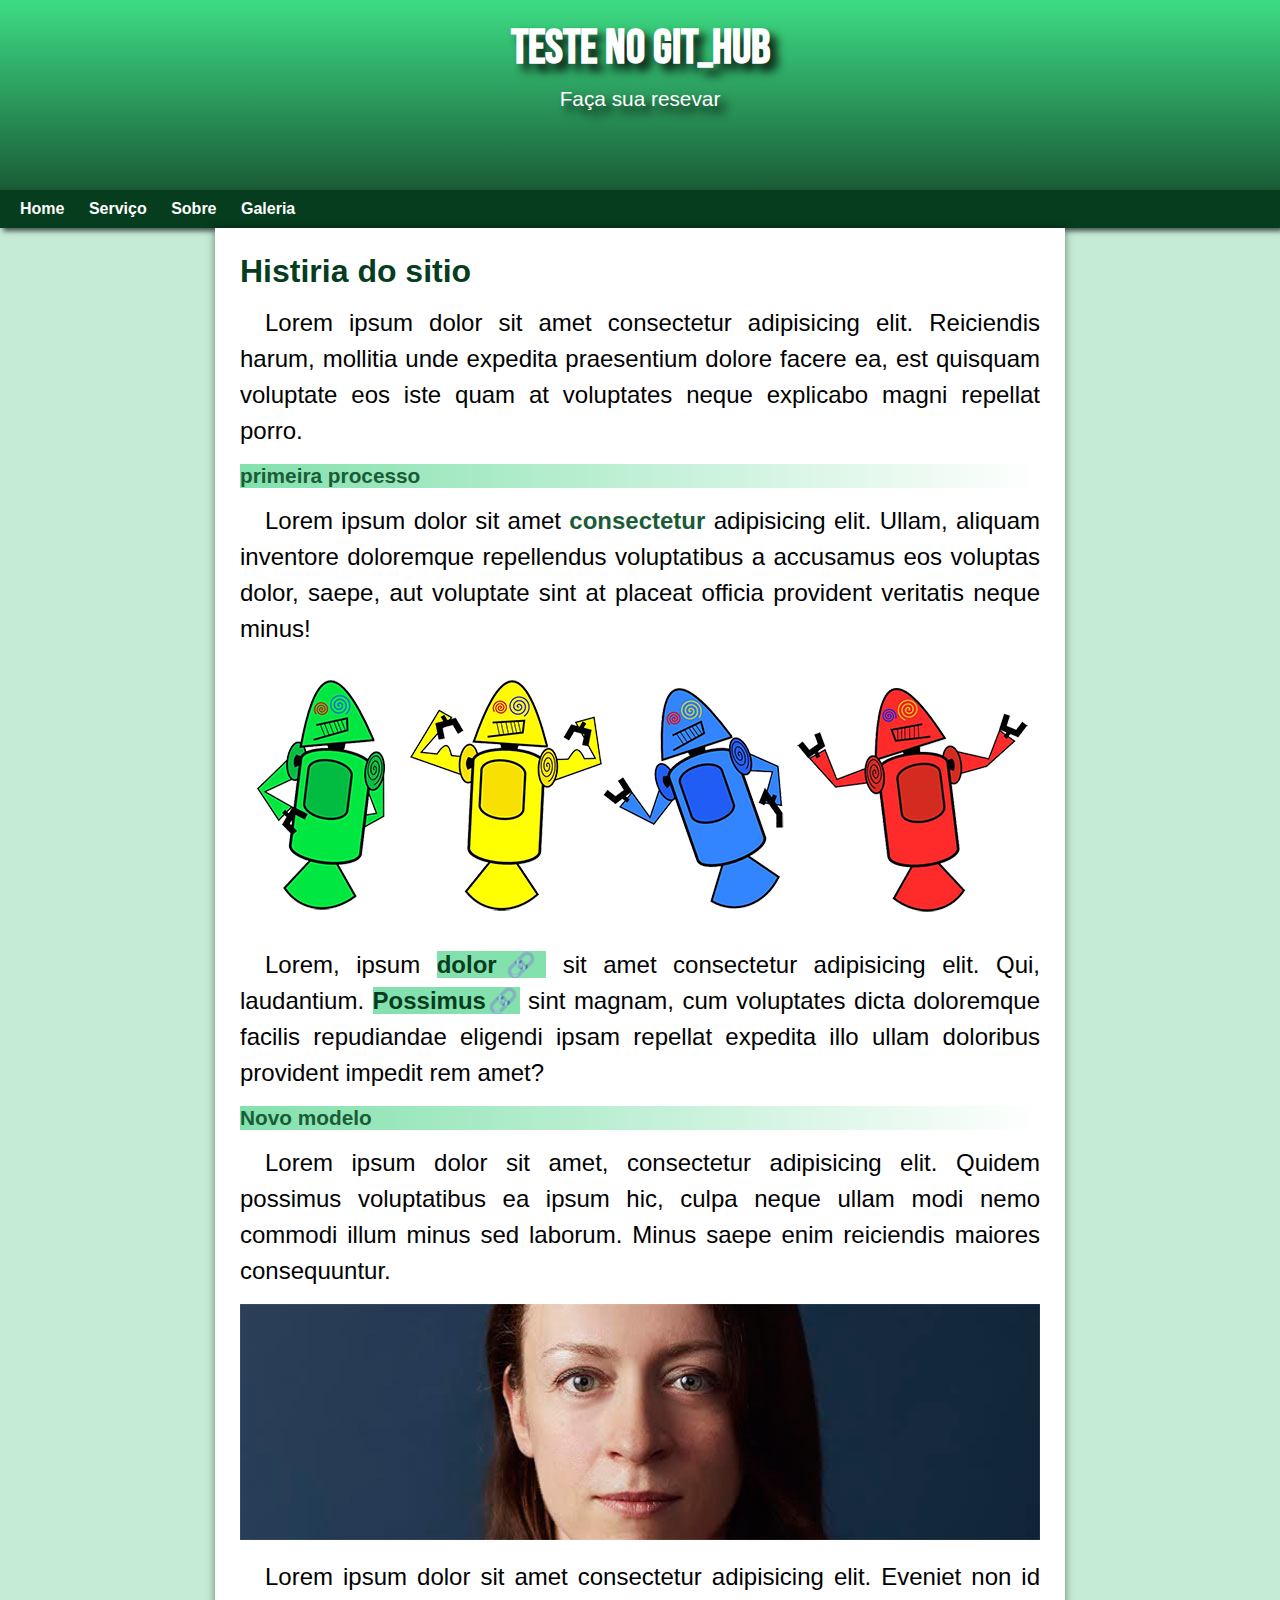
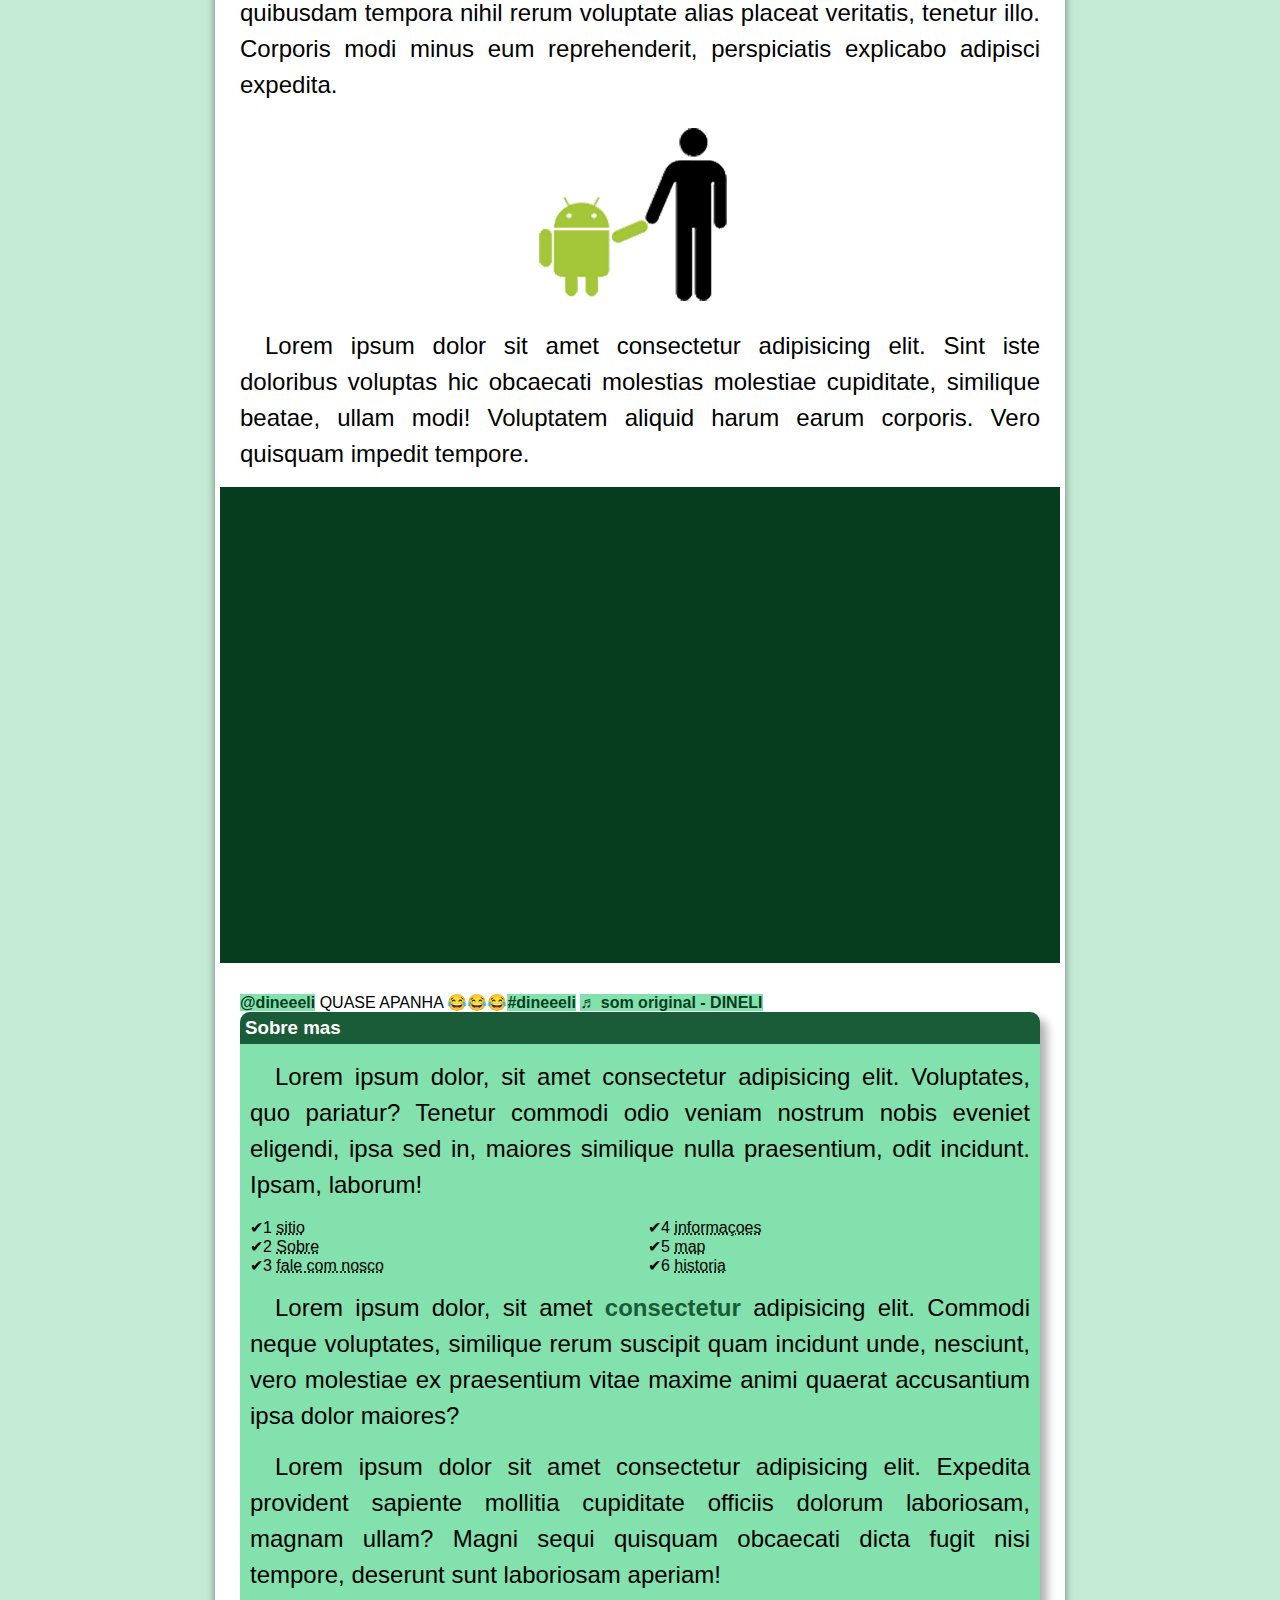
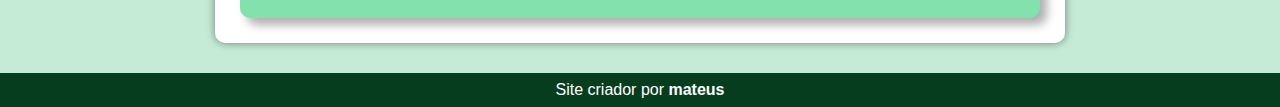
<file: index.html>
<!DOCTYPE html>
<html lang="pt-br">
<head>
    <meta charset="UTF-8">
    <meta http-equiv="X-UA-Compatible" content="IE=edge">
    <meta name="viewport" content="width=device-width, initial-scale=1.0">
    <title>Sitio das Dez gotas</title>
    <link rel="shortcut icon" href="favicon.ico" type="image/x-icon">
    <link rel="stylesheet" href="estilo/style.css">


</head>
<body>
    <header>
        <h1>TESTE  NO GIT_HUB</h1>
        <p>Faça sua resevar</p>
    </header>
    <nav>
        <a href="#">Home</a>
        <a href="#">Serviço</a>
        <a href="">Sobre</a>
        <a href="#">Galeria</a>
    </nav>
    <main>
        <article>
            <h1>Histiria do sitio </h1>

            <p>Lorem ipsum dolor sit amet consectetur adipisicing elit. Reiciendis harum, mollitia unde expedita praesentium dolore facere ea, est quisquam voluptate eos iste quam at voluptates neque explicabo magni repellat porro.</p>

            <h2>primeira processo</h2>

            <p>Lorem ipsum dolor sit amet <strong>consectetur</strong> adipisicing elit. Ullam, aliquam inventore doloremque repellendus voluptatibus a accusamus eos voluptas dolor, saepe, aut voluptate sint at placeat officia provident veritatis neque minus!</p>
            
            <picture>
                <source media="(max-width: 600px)" srcset="dan-droids-pq.png">
                <img src="dan-droids.png" alt="primeiro mascote">
            
            </picture>
            
            <p>Lorem, ipsum <a href="https://sitiopinheiroscariri.com.br/" target="_blank" class="externo">dolor</a> sit amet consectetur adipisicing elit. Qui, laudantium. <a href="https://www.receiteria.com.br/receita/pao-de-alho-caseiro/" target="_blank" class="externo">Possimus</a> sint magnam, cum voluptates dicta doloremque facilis repudiandae eligendi ipsam repellat expedita illo ullam doloribus provident impedit rem amet?</p>

            <h2>Novo modelo</h2>

            <p>Lorem ipsum dolor sit amet, consectetur adipisicing elit. Quidem possimus voluptatibus ea ipsum hic, culpa neque ullam modi nemo commodi illum minus sed laborum. Minus saepe enim reiciendis maiores consequuntur.</p>
            
            <picture>
                <source media="(max-width: 600px)" srcset="irina-blok-pq.jpg">
                <img src="irina-blok.jpg" alt="criadora do bodoid">
            </picture>
            
            <p>Lorem ipsum dolor sit amet consectetur adipisicing elit. Eveniet non id quibusdam tempora nihil rerum voluptate alias placeat veritatis, tenetur illo. Corporis modi minus eum reprehenderit, perspiciatis explicabo adipisci expedita.</p>

            <img src="bugdroid.png" class="pequena" alt="buddroid">

            <p>Lorem ipsum dolor sit amet consectetur adipisicing elit. Sint iste doloribus voluptas hic obcaecati molestias molestiae cupiditate, similique beatae, ullam modi! Voluptatem aliquid harum earum corporis. Vero quisquam impedit tempore.</p>

             <div class="video">
                 <iframe width="560" height="315" src="https://www.youtube.com/embed/FIbsTlYdFB0" title="YouTube video player" frameborder="0" allow="accelerometer; autoplay; clipboard-write; encrypted-media; gyroscope; picture-in-picture; web-share" allowfullscreen></iframe>
                 
            </div>
                             <blockquote class="tiktok-embed" cite="https://www.tiktok.com/@dineeeli/video/7242102700215782662" data-video-id="7242102700215782662" style="max-width: 605px;min-width: 325px;" > <section> <a target="_blank" title="@dineeeli" href="https://www.tiktok.com/@dineeeli?refer=embed">@dineeeli</a> QUASE APANHA 😂😂😂<a title="dineeeli" target="_blank" href="https://www.tiktok.com/tag/dineeeli?refer=embed">#dineeeli</a> <a target="_blank" title="♬ som original - DINELI" href="https://www.tiktok.com/music/som-original-7242102731279354630?refer=embed">♬ som original - DINELI</a> </section> </blockquote> <script async src="https://www.tiktok.com/embed.js"></script>
             
        </article>
        <aside>
            <h3>Sobre mas </h3>
            <p>Lorem ipsum dolor, sit amet consectetur adipisicing elit. Voluptates, quo pariatur? Tenetur commodi odio veniam nostrum nobis eveniet eligendi, ipsa sed in, maiores similique nulla praesentium, odit incidunt. Ipsam, laborum!</p>
            
            <ul>
                <li>1 <abbr title="Lugar">sitio</abbr></li>
                <li>2 <abbr title="informaçoes">Sobre</abbr></li>
                <li>3 <abbr title="contat">fale com nosco</abbr></li>
                <li>4 <abbr title="pesquisa">informaçoes</abbr></li>
                <li>5 <abbr title="lugar">map</abbr></li>
                <li>6 <abbr title="com surgiu">historia</abbr></li>
            </ul>
            <p>Lorem ipsum dolor, sit amet <strong>consectetur</strong> adipisicing elit. Commodi neque voluptates, similique rerum suscipit quam incidunt unde, nesciunt, vero molestiae ex praesentium vitae maxime animi quaerat accusantium ipsa dolor maiores?</p>

            <p>Lorem ipsum dolor sit amet consectetur adipisicing elit. Expedita provident sapiente mollitia cupiditate officiis dolorum laboriosam, magnam ullam? Magni sequi quisquam obcaecati dicta fugit nisi tempore, deserunt sunt laboriosam aperiam!</p>

        </aside>
    </main>
    <footer>
        <p>Site criador por <a href="#">mateus</a></p>
    </footer>
</body>
</html>
</file>
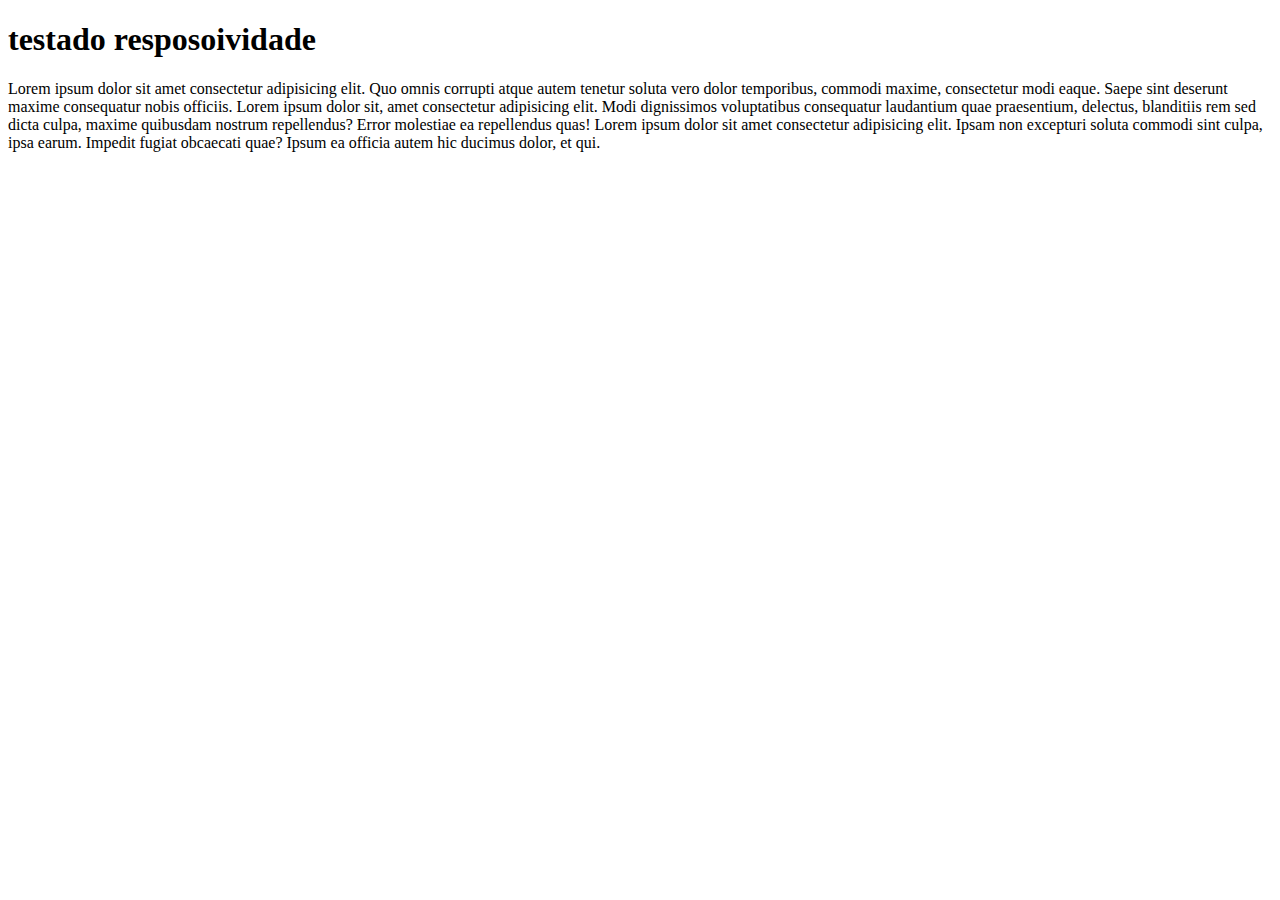
<file: estilo/responsivo.html>
<!DOCTYPE html>
<html lang="pt-br">
<head>
    <meta charset="UTF-8">
    <meta http-equiv="X-UA-Compatible" content="IE=edge">
    <meta name="viewport" content="width=device-width, initial-scale=1.0">
    <title>Resposivo</title>
</head>
<body>
    <main>
        <h1>testado resposoividade</h1>
        <p>Lorem ipsum dolor sit amet consectetur adipisicing elit. Quo omnis corrupti atque autem tenetur soluta vero dolor temporibus, commodi maxime, consectetur modi eaque. Saepe sint deserunt maxime consequatur nobis officiis.
            Lorem ipsum dolor sit, amet consectetur adipisicing elit. Modi dignissimos voluptatibus consequatur laudantium quae praesentium, delectus, blanditiis rem sed dicta culpa, maxime quibusdam nostrum repellendus? Error molestiae ea repellendus quas!
            Lorem ipsum dolor sit amet consectetur adipisicing elit. Ipsam non excepturi soluta commodi sint culpa, ipsa earum. Impedit fugiat obcaecati quae? Ipsum ea officia autem hic ducimus dolor, et qui.
        </p>
    </main>
    
</body>
</html>
</file>
<file: estilo/style.css>
@charset "UTF-8";

@import url('https://fonts.googleapis.com/css2?family=Bebas+Neue&display=swap');


@font-face{
    font-family: 'Android';
    src: url('/');

}

:root{
    --cor0: #c5ebd6;
    --cor1: #83e1ad;
    --cor2: #3ddc84;
    --cor3: #2fa866;
    --cor4: #1a5c37;
    --cor5: #063d1e;

    --fonte-padrao: Arial, Verdana;
    --fonte-destaque: 'Bebas Neue', cursive;
}
*{
    margin: 0px;
    padding: 0px;
}

body{
    background-color: var(--cor0);
    font-family: var(--fonte-padrao);
}

a.externo::after{
    content: '\1F517';
}

header{
    background-image: linear-gradient(to bottom, var(--cor2), var(--cor4));
    min-height: 150px;
    text-align: center;
    
    padding: 20px;
    
}
header > h1{
    
    font-family: var(--fonte-destaque);
    color: white;
    font-size: 3em;
    margin-bottom: 10px;
    text-shadow: 7px 7px 10px rgba(0, 0, 0, 0.932);
}
header > p{
    font-family: var(--fonte-padrao);
    font-size: 1.3em;
    color: white;
    text-shadow: 7px 7px 10px rgba(0, 0, 0, 0.932);
}
nav{
    background-color: var(--cor5);
    padding: 10px;
    box-shadow: 3px 3px 5px rgba(0, 0, 0, 0.658);
}
nav > a{
    color: white;
    padding: 10px;
    text-decoration: none;
    font-weight: bold;
    transition-duration: 0.5s;

}
nav > a:hover{
    background-color: var(--cor1);
    border-radius: 5px;
    color: var(--cor5);
}
main{
    min-width: 400px;
    max-width: 800px;
    margin: auto;
    margin-bottom: 30px;
    padding: 25px;
    background-color: white;
    box-shadow: 0px 0px 8px rgba(0, 0, 0, 0.459);
    border-bottom-left-radius: 10px;
    border-bottom-right-radius: 10px;
}
main h1{
    color: var(--cor5);
    
}
main h2{
    color: #1a5c37;
    font-size: 1.3em;
    background-image: linear-gradient(to right, var(--cor1), transparent);
}
main p {
    margin:15px 0px ;
    text-align: justify;
    text-indent: 25px;
    font-size: 1.5em;
    line-height: 1.5em;
} 
main strong{
    color: #1a5c37;
    font-weight: bold;
   
}
main a {
    text-decoration: none;
    font-weight: bold;
    color: #063d1e;
    background-color: var(--cor1);
}
main a:hover{
    text-decoration: underline;
    color: #2fa866;
}
main img{
    width: 100%;
    
}
main img.pequena{
    max-width: 300px;
    display: block;
    margin: auto;
}
div.video{
    background-color: #063d1e;
    
    margin: 0px -20px 30px -20px;
    padding: 20px;
    padding-bottom: 57%;
    position: relative;

}
div.video > iframe{
    position: absolute;
    top: 5%;
    left: 5%;
    width: 90%;
    height: 90%;
}
aside > ul{
    list-style-type: '\2714';
    list-style-position: inside;
    columns: 2;
}
aside > h3{
    background-color: #1a5c37;
    color: white;
    padding: 5px;
    margin: -10px -10px 0px -10px;
    border-radius: 10px 10px 0px 0px;
    
}
aside{
    background-color: #83e1ad;
    padding: 10px;
    border-radius: 10px;
    box-shadow: 7px 7px 10px rgba(0, 0, 0, 0.315);
}
footer{
    background-color: var(--cor5);
    color: white;
    text-align: center;
    font-size: 1em;
    padding: 8px;
}
footer a{
    color: white;
    font-weight: bold;
    text-decoration: none;
}
footer a:hover{
    text-decoration: underline;
    color: #3ddc84;
}
</file>
